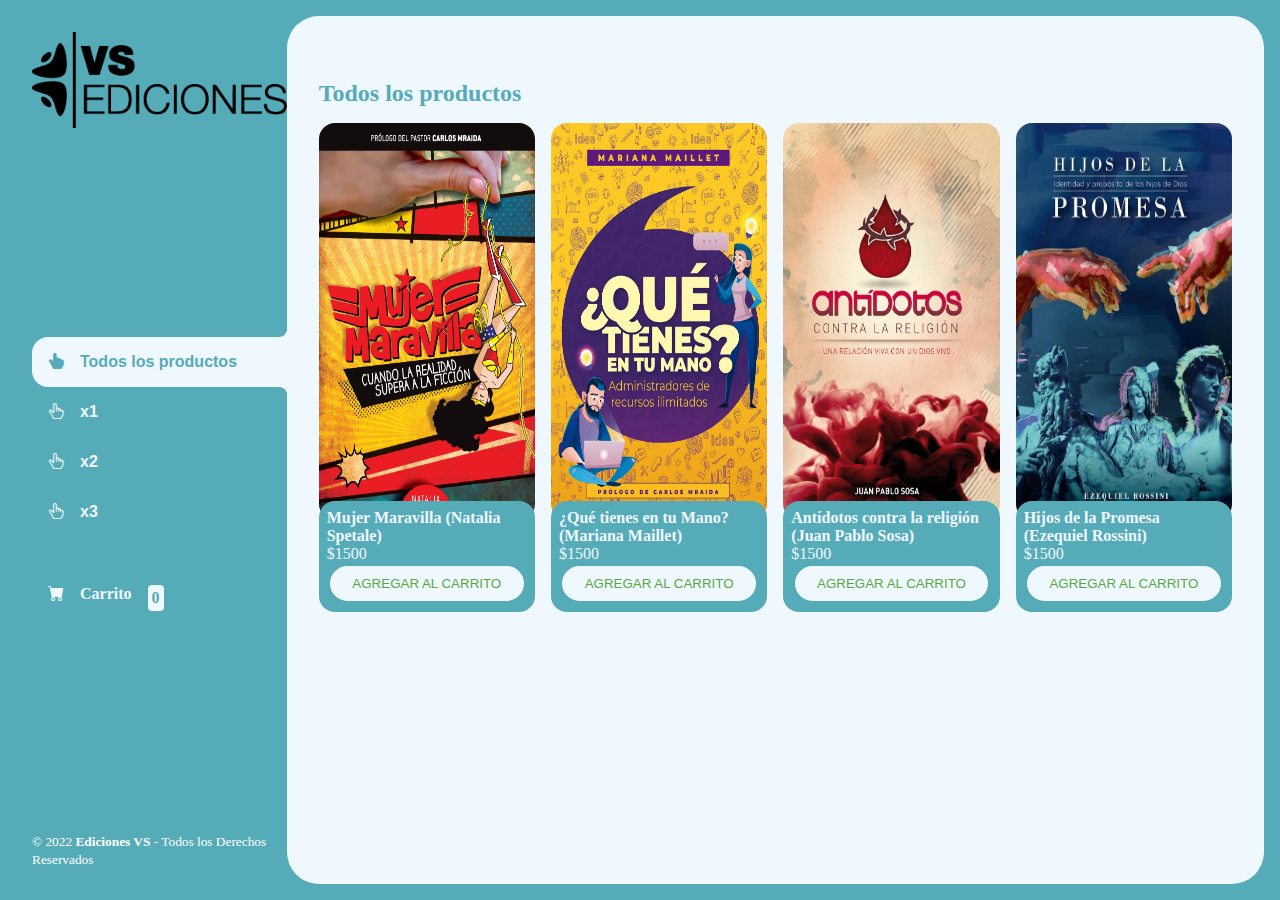
<file: e-commerce-proyecto-final-js/index.html>
<!DOCTYPE html>
<html lang="en">

<head>
    <meta charset="UTF-8">
    <meta http-equiv="X-UA-Compatible" content="IE=edge">
    <meta name="viewport" content="width=device-width, initial-scale=1.0">
    <title>Tienda virtual Ediciones VS</title>
    <link rel="stylesheet" href="https://cdn.jsdelivr.net/npm/bootstrap-icons@1.3.0/font/bootstrap-icons.css">
    <link rel="stylesheet" href="./css/main.css">
    <link rel="preconnect" href="https://fonts.googleapis.com">
    <link rel="preconnect" href="https://fonts.gstatic.com" crossorigin>
    <link href="https://fonts.googleapis.com/css2?family=Montserrat:wght@200;400;600&display=swap" rel="stylesheet">
</head>

<body>

    <div class="envoltorio">
        <aside>

            <header>
                <img loading="lazy" src="./img/marca_ediciones_vs-01.png" class="logo" alt="Logo editorial" />
            </header>

            <nav>
                <ul class="menu">
                    <li><button id="todos" class="boton-menu boton-categoria active"><i class="bi bi-hand-index-thumb-fill"></i>Todos los
                            productos</button></li>
                    <li><button id="x1" class="boton-menu boton-categoria"><i class="bi bi-hand-index-thumb"></i>x1</button></li>
                    <li><button id="x2" class="boton-menu boton-categoria"><i class="bi bi-hand-index-thumb"></i>x2</button></li>
                    <li><button id="x3" class="boton-menu boton-categoria"><i class="bi bi-hand-index-thumb"></i>x3</button></li>
                    <li><a class="boton-menu boton-carrito " href="./carrito.html"><i class="bi bi-cart-fill"></i>Carrito <span id="numerito" class="numerito">0</span></a></li>
                </ul>
            </nav>
            <footer>
                <small>&copy; 2022 <b>Ediciones VS</b> - Todos los Derechos
                    Reservados</small>
            </footer>
        </aside>
        <main>
            <h2 id="titulo-principal" class="titulo-principal">Todos los productos</h2>
            <div id="contenedor-productos" class="contenedor-productos">
                <!--aqui va codigo JS-->
            </div>
        </main>
    </div>

    <script src="./main.js"></script>
</body>

</html>
</file>
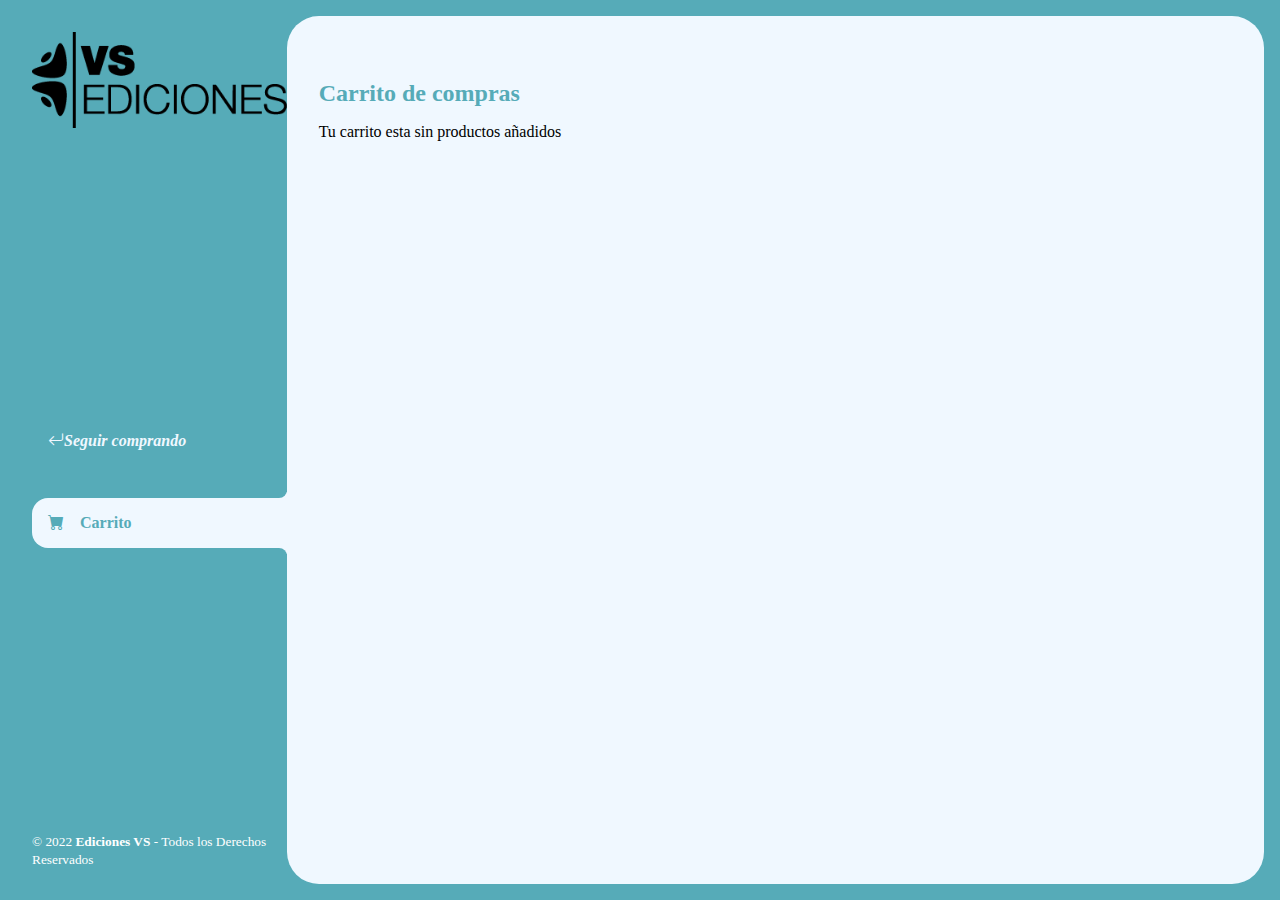
<file: e-commerce-proyecto-final-js/carrito.html>
<!DOCTYPE html>
<html lang="en">

<head>
    <meta charset="UTF-8">
    <meta http-equiv="X-UA-Compatible" content="IE=edge">
    <meta name="viewport" content="width=device-width, initial-scale=1.0">
    <title>Tienda virtual Ediciones VS</title>
    <link rel="stylesheet" href="https://cdn.jsdelivr.net/npm/bootstrap-icons@1.3.0/font/bootstrap-icons.css">
    <link rel="stylesheet" href="./css/main.css">
    <link rel="preconnect" href="https://fonts.googleapis.com">
    <link rel="preconnect" href="https://fonts.gstatic.com" crossorigin>
    <link href="https://fonts.googleapis.com/css2?family=Montserrat:wght@200;400;600&display=swap" rel="stylesheet">
</head>

<body>

    <div class="envoltorio">
        <aside>

            <header>
                <img loading="lazy" src="./img/marca_ediciones_vs-01.png" class="logo" alt="Logo editorial" />
            </header>

            <nav>
                <ul>
                    <li>
                        <a class="boton-menu boton-volver" href="./index.html"><i class="bi bi-arrow-return-left">Seguir
                                comprando</i></a>

                    </li>
                    <li>
                        <a class="boton-menu boton-carrito active" href="./index.html"><i
                                class="bi bi-cart-fill"></i>Carrito</a>
                    </li>
                </ul>
            </nav>
            <footer>
                <small>&copy; 2022 <b>Ediciones VS</b> - Todos los Derechos
                    Reservados</small>
            </footer>
        </aside>
        <main>
            <h2 class="titulo-principal">Carrito de compras</h2>
            <div class="contenedor-carrito">
                <p id="carrito-vacio" class="carrito-vacio">Tu carrito esta sin productos añadidos</p>
                <div id="carrito-productos" class="carrito-productos disabled">
                    <!--Aqui va el codigo JS-->
                </div>


                <div id="carrito-acciones" class="carrito-acciones disabled">
                    <div class="carrito-acciones-izquierda">
                        <button id="carrito-acciones-vaciar" class="carrito-acciones-vaciar">Vaciar carrito</button>
                    </div>
                    <div class="carrito-acciones-derecha">
                        <div class="carrito-acciones-total">
                            <p>Total</p>
                            <p id="total">$3000</p>
                        </div>
                        <button id="carrito-acciones-comprar" class="carrito-acciones-comprar">Comprar ahora</button>
                    </div>
                </div>

                <p id="carrito-comprado" class="carrito-comprado disabled">Muchas gracias por tu compra. <i class="bi bi-emoji-laughing"></i></p>


            </div>
        </main>
    </div>

    <script src="./js/carrito.js"></script>
</body>

</html>
</file>
<file: e-commerce-proyecto-final-js/css/main.css>
* {
    margin: 0;
    padding: 0;
    box-sizing: border-box;
    
}

h1, h2, h3, h4, h5, h6, p, a, input, textarea {
    margin: 0;
    padding: 0;
}

ul{
    list-style: none;
}

a{
    text-decoration: none;
}

.envoltorio{
    display: grid;
    grid-template-columns: 1fr 4fr;
    background-color: #56abb8;
}

aside{
    padding: 2rem;
    color: white;
    position: sticky;
    top: 0;
    height: 100vh;
    display: flex;
    flex-direction: column;
    justify-content: space-between;
    padding-right: 0;
}

.logo{
    height: 6rem;
    font-weight: 400;
    font-size: 1.3rem;
}

.menu{
    display: flex;
    flex-direction: column;
    gap: 0,5rem;
}

.boton-menu{
    background-color: transparent;
    border: 0;
    color: aliceblue;
    font-size: 1rem;
    cursor: pointer;
    display: flex;
    gap: 1rem;
    font-weight: 600;
    padding: 1rem;
    font-size: 0,85rem;
}

.boton-menu.active{
    background-color: aliceblue;
    color: #56abb8;
    width: 100%;
    border-top-left-radius: 1rem;
    border-bottom-left-radius: 1rem;
    position: relative;
}

.boton-menu.active::before{
    content: ' A ';
    position: absolute;
    width: 1rem;
    width: 2rem;
    bottom: 100%;
    right: 0;
    background-color: #56abb8;
    border-bottom-right-radius: 0.5rem;
    box-shadow: 0 0.75rem 0 aliceblue;
}

.boton-menu.active::after{
    content: ' A ';
    position: absolute;
    width: 1rem;
    width: 2rem;
    top: 100%;
    right: 0;
    background-color: #56abb8;
    border-top-right-radius: 0.5rem;
    box-shadow: 0 -0.75rem 0 aliceblue;
}

.boton-menu > i.bi-hand-index-thumb-fill{
    transform: rotateZ('90deg');
}

.boton-carrito{
    margin-top: 2rem;
}

.numerito{
    background-color: aliceblue;
    color: #56abb8;
    padding: 0.25rem;
    border-radius: 0.25rem;
}

.boton-carrito.active.numerito{
    background-color: rgb(89, 169, 66);
    color: aliceblue;
}

.texto-footer{
    color: grey;
    font-size: .85rem;
}

main{
    background-color: aliceblue;
    margin: 1rem;
    margin-left: 0;
    border-radius: 2rem;
    padding: 2rem;
}

.titulo-principal{
color: #56abb8;
margin-top: 2rem;
margin-bottom: 1rem;
}

.producto-imagen{
    width: 280px;
    height: 397px;
    max-width: 100%;
    justify-content: center;
    border-radius: 1rem;
}

.contenedor-productos{
    display: grid;
    grid-template-columns: repeat(4, 1fr);
    gap: 1rem;
}

.producto-detalles{
    background-color: #56abb8;
    color: aliceblue;
    padding: .5rem;
    border-radius: 1rem;
    margin-top: -1.2rem;
    position: relative;
    display: flex;
    flex-direction: column;
    gap: 0,25rem;
}

.producto-titulo{
    font-size: 1rem;
}

.producto-precio{
    border: 0;
    background-color: aliceblue;
    color: rgb(89, 169, 66);
    text-transform: uppercase;
    border-radius: 2rem;
    cursor: pointer;
    border: 2px solid aliceblue;
    padding: 0.5rem;
    margin: 0.2rem;
}

.producto-precio:hover{
    background-color: rgb(89, 169, 66);
    color: aliceblue;
    border: 2px solid aliceblue;
}

.producto{
    display: flex;
    flex-direction: column;
}

/**estilos carrito de compras**/


.contenedor-carrito{
    display: flex;
    flex-direction: column;
    gap: 1.5rem;
}


.img-carrito{
    width: 6rem;
    border-radius: 1rem;
}

.carrito-vacio,
.carrito-comprado{
    color: black;
    display: no
}

.carrito-productos{
    display: flex;
    flex-direction: column;
    gap: 1rem;
}

.carrito-producto{
    display: flex;
    justify-content: space-between;
    align-items: center;
    background-color: #56abb8;
    color: aliceblue;
    padding: 0.5rem;
    padding-right: 1.5rem;
    border-radius: 1rem;
}

.carrito-producto small{
    font-size: 0.75rem;
}

.carrito-producto-eliminar{
    border: 0;
    background-color: transparent;
    color: red;
    cursor: pointer;
}

.carrito-acciones{
    display: flex;
    justify-content: space-between;
}

.carrito-acciones-vaciar{
    border: 0;
    background-color: #56abb8;
    padding: 0.7rem;
    border-radius: 1rem;
    color: aliceblue;
    text-transform: uppercase;
    cursor: pointer;
}

.carrito-acciones-derecha{
    display: flex;
}

.carrito-acciones-total{
    display: flex;
    border: 0;
    background-color: #56abb8;
    padding: 0.7rem;
    border-radius: 1rem;
    color: aliceblue;
    text-transform: uppercase;
    border-top-left-radius: 12rem;
    border-bottom-left-radius: 12rem;
    gap: 1rem;
}


.carrito-acciones-comprar{
    border: 0;
    background-color: rgb(89, 169, 66);
    padding: 0.7rem;
    border-radius: 1rem;
    color: aliceblue;
    text-transform: uppercase;
    cursor: pointer;
    border-top-right-radius: 12rem;
    border-bottom-right-radius: 12rem;
}

.disabled{
    display: none;
}
</file>
